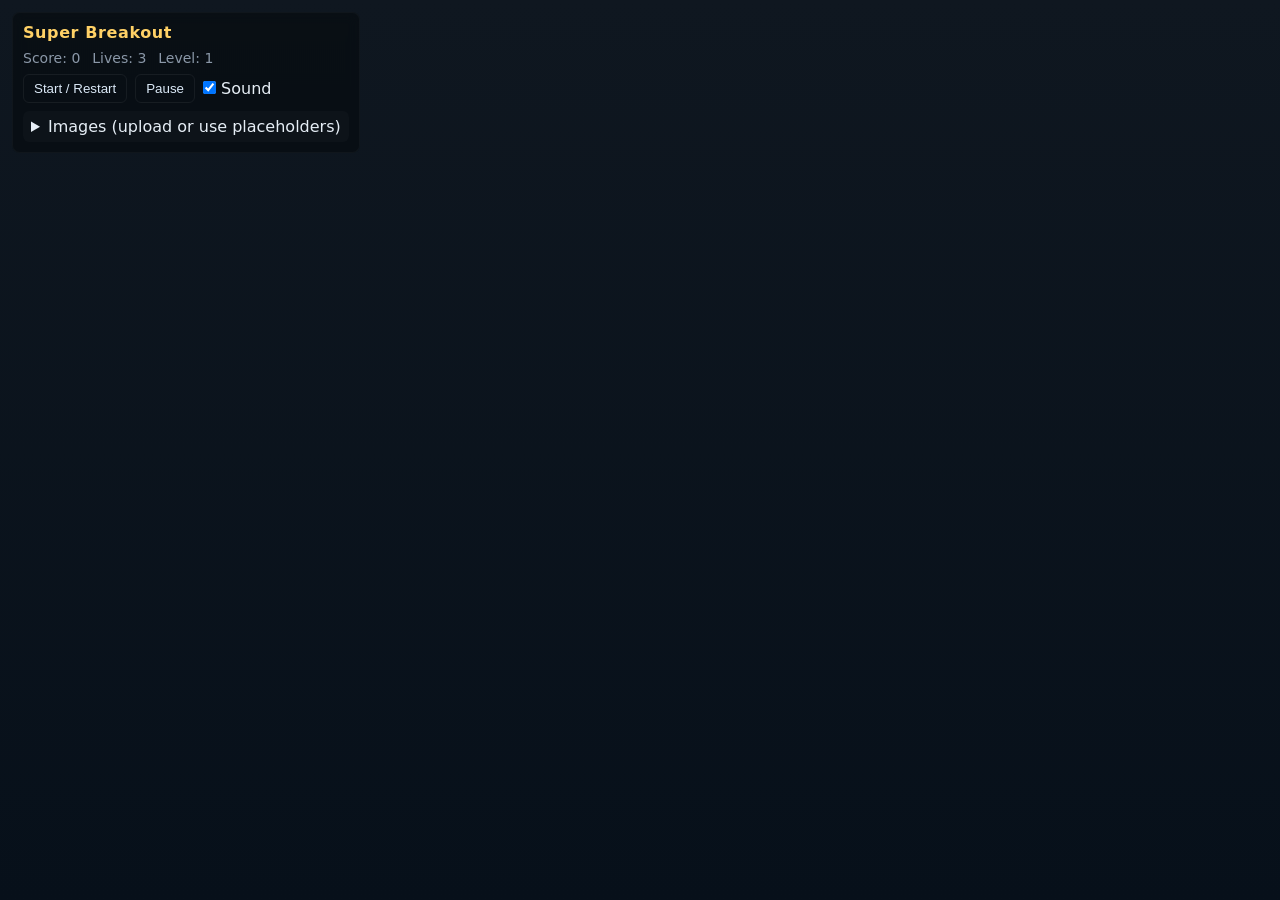
<file: index.html>
<!doctype html>
<html lang="en">
<head>
  <meta charset="utf-8" />
  <meta name="viewport" content="width=device-width,initial-scale=1" />
  <title>Super Breakout — image placeholders & judged Game Over</title>
  <link rel="stylesheet" href="style.css" />
</head>
<body>
  <div id="ui">
    <div id="title">Super Breakout</div>
    <div id="hud">
      <div>Score: <span id="score">0</span></div>
      <div>Lives: <span id="lives">3</span></div>
      <div>Level: <span id="level">1</span></div>
    </div>

    <div id="controls">
      <button id="startBtn">Start / Restart</button>
      <button id="pauseBtn">Pause</button>
      <label for="soundToggle"><input type="checkbox" id="soundToggle" checked /> Sound</label>
    </div>

    <details id="imagesPanel">
      <summary>Images (upload or use placeholders)</summary>
      <div class="image-row">
        <label>Paddle image <input type="file" id="paddleImageInput" accept="image/*"/></label>
        <button id="clearPaddle">Clear</button>
      </div>
      <div class="image-row">
        <label>Ball image <input type="file" id="ballImageInput" accept="image/*"/></label>
        <button id="clearBall">Clear</button>
      </div>
      <div class="image-row">
        <label>Brick image <input type="file" id="brickImageInput" accept="image/*"/></label>
        <button id="clearBrick">Clear</button>
      </div>
      <div class="image-row">
        <label>Background image <input type="file" id="bgImageInput" accept="image/*"/></label>
        <button id="clearBg">Clear</button>
      </div>
      <div class="image-row">
        <label>Game Over image <input type="file" id="gameOverImageInput" accept="image/*"/></label>
        <button id="clearGameOver">Clear</button>
      </div>
      <div style="font-size:12px;color:#9aa8b6;margin-top:6px">Images are saved locally in your browser (localStorage) so you can change them later.</div>
    </details>
  </div>

  <canvas id="game"></canvas>

  <div id="gameOverOverlay" class="hidden" role="dialog" aria-hidden="true">
    <div class="go-card">
      <div class="go-header">
        <div class="go-title">Game Over</div>
        <div class="go-score">Score: <span id="goRawScore">0</span></div>
      </div>
      <div class="go-body">
        <div class="go-image-wrap" id="goImageWrap">
          <div class="go-image-placeholder">No image</div>
        </div>
        <div class="go-judges">
          <div class="go-judge">Pick Judgement</div>
          <div class="go-buttons">
            <button id="judgeBot">Bot</button>
            <button id="judgeHuman">Human</button>
            <button id="judgeVerified">Verified Human</button>
          </div>
        </div>
        <div id="goResult" class="go-result hidden"></div>
      </div>
      <div class="go-actions">
        <button id="goRestart">Restart</button>
        <button id="goClose">Close</button>
      </div>
    </div>
  </div>

  <script src="script.js"></script>
</body>
</html>
</file>
<file: style.css>
:root{
  --bg:#0f1720;
  --panel:#0b1220;
  --accent:#ffd166;
  --muted:#8b98a8;
}
*{box-sizing:border-box;margin:0;padding:0}
html,body{height:100%;background:linear-gradient(180deg,var(--bg),#07101a);font-family:Inter, system-ui, -apple-system, "Segoe UI", Roboto, "Helvetica Neue", Arial;color:#e6eef6}
#ui{
  position:fixed;left:12px;top:12px;z-index:10;background:rgba(6,10,14,0.6);backdrop-filter:blur(6px);padding:10px;border-radius:8px;border:1px solid rgba(255,255,255,0.03);
  display:flex;flex-direction:column;gap:8px;max-width:360px;
}
#title{font-weight:700;color:var(--accent);letter-spacing:0.6px}
#hud{display:flex;gap:12px;font-size:14px;color:var(--muted)}
#controls{display:flex;gap:8px;align-items:center}
button{background:transparent;border:1px solid rgba(255,255,255,0.06);color:#dbe9f7;padding:6px 10px;border-radius:6px;cursor:pointer}
button:hover{border-color:rgba(255,255,255,0.12)}
canvas{display:block;width:100vw;height:100vh}
@media (min-width:800px){
  canvas{max-width:1100px;max-height:700px;margin:0 auto;display:block;position:relative;left:0;right:0}
}

/* Images panel */
#imagesPanel summary{cursor:pointer;padding:6px 8px;border-radius:6px;background:rgba(255,255,255,0.02)}
.image-row{display:flex;gap:8px;align-items:center;margin-top:8px;font-size:13px}
.image-row input[type=file]{color:transparent}
.image-row button{padding:4px 8px;font-size:12px}

/* Game Over overlay */
#gameOverOverlay{position:fixed;inset:0;display:flex;align-items:center;justify-content:center;background:rgba(0,0,0,0.5);z-index:40}
#gameOverOverlay.hidden{display:none}
.go-card{width:420px;max-width:92%;background:linear-gradient(180deg,#07101a,#0b1420);border:1px solid rgba(255,255,255,0.04);padding:16px;border-radius:10px;box-shadow:0 8px 30px rgba(2,6,12,0.75)}
.go-header{display:flex;justify-content:space-between;align-items:center;margin-bottom:12px}
.go-title{font-size:20px;color:var(--accent);font-weight:700}
.go-score{color:var(--muted)}
.go-body{display:flex;gap:12px}
.go-image-wrap{width:140px;height:100px;border-radius:8px;overflow:hidden;background:rgba(255,255,255,0.02);display:flex;align-items:center;justify-content:center}
.go-image-wrap img{width:100%;height:100%;object-fit:cover}
.go-image-placeholder{color:var(--muted);font-size:12px;padding:8px;text-align:center}
.go-judges{flex:1;display:flex;flex-direction:column;justify-content:center}
.go-buttons{display:flex;gap:8px;margin-top:6px}
.go-result{margin-top:10px;padding:8px;border-radius:6px;background:rgba(255,255,255,0.02);color:#dbe9f7;font-size:13px}
.go-result.hidden{display:none}
.go-actions{display:flex;gap:8px;justify-content:flex-end;margin-top:12px}
</file>
